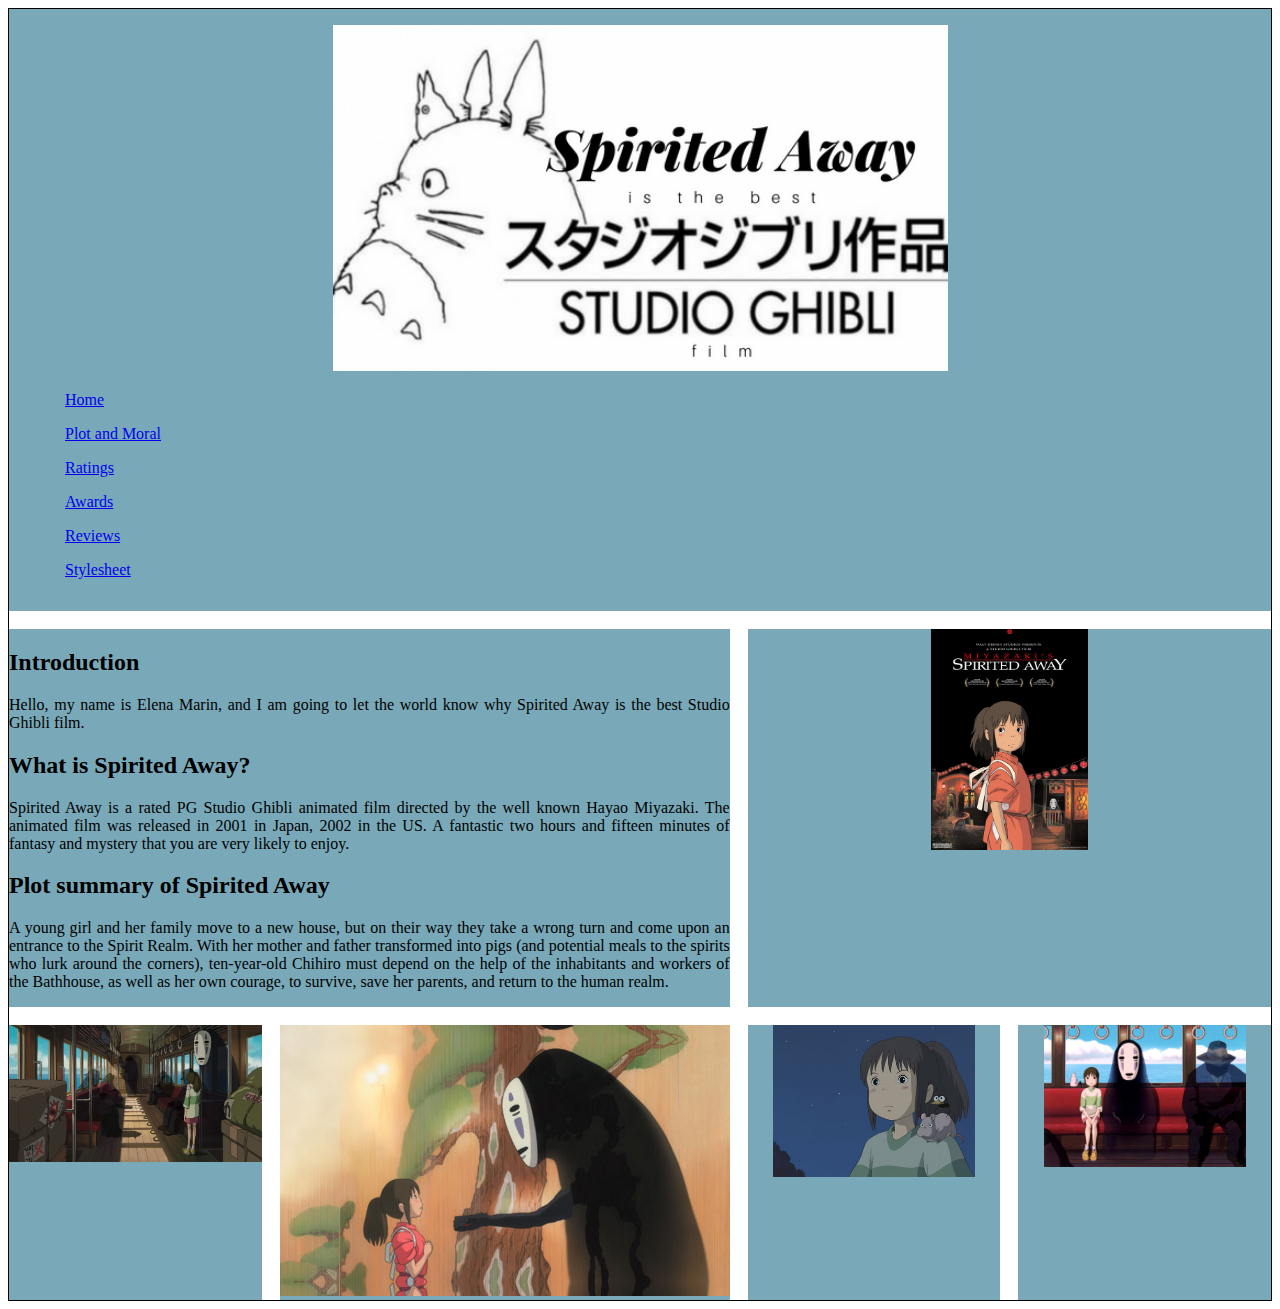
<file: index.html>
<!DOCTYPE html>
<html>
	<head>
		<link href="stylesheet.css" type="text/css" rel="stylesheet">
		<title>Spirited Away--Home</title>
	</head>
	<body>
		<div class="grid">
			<div class="headerbody">
				<center><img src="images/Home Page--Project 4_ Rebellion.png" width="50%"></center>
				<nav>
					<ol><a href="./index.html">Home</a></ol>
					<ol><a href="./plotandmoral.html">Plot and Moral</a></ol>
					<ol><a href="./ratings.html">Ratings</a></ol>
					<ol><a href="./awards.html">Awards</a></ol>
					<ol><a href="./reviews.html">Reviews</a></ol>
					<ol><a href="./stylesheet.css">Stylesheet</a></ol>
				</nav>
			</div>
			<div class="leftsidebar">
				<h2>Introduction</h2>
				<p>Hello, my name is Elena Marin, and I am going to let the world know why Spirited Away is the best Studio Ghibli film.</p>
				<h2>What is Spirited Away?</h2>
				<p>Spirited Away is a rated PG Studio Ghibli animated film directed by the well known Hayao Miyazaki. The animated film was released in 2001 in Japan, 2002 in the US. A fantastic two hours and fifteen minutes of fantasy and mystery that you are very likely to enjoy.</p>
				<h2>Plot summary of Spirited Away</h2>
				<p>A young girl and her family move to a new house, but on their way they take a wrong turn and come upon an entrance to the Spirit Realm. With her mother and father transformed into pigs (and potential meals to the spirits who lurk around the corners), ten-year-old Chihiro must depend on the help of the inhabitants and workers of the Bathhouse, as well as her own courage, to survive, save her parents, and return to the human realm.</p>
			</div>
			<div class="rightsidebar">
				<center><img src="images/SpiritedAway 17.jpg" width="30%"/></center>
			</div>
			<div class="samplegrid-a">
				<center><img src="images/SpiritedAway12.png" width="100%"/></center>
			</div>
			<div class="samplegrid-b">
				<center><img src="images/SpiritedAway15.jpg"</a></center>
			</div>
			<div class="samplegrid-c">
				<center><img src="images/Spirited Away4.jpg" width="80%"/></center>
			</div>
			<div class="samplegrid-d">
				<center><img src="images/Spirited Away5.jpg" width="80%"/></center>
			</div>
		</div>
	</body>
</html>
</file>
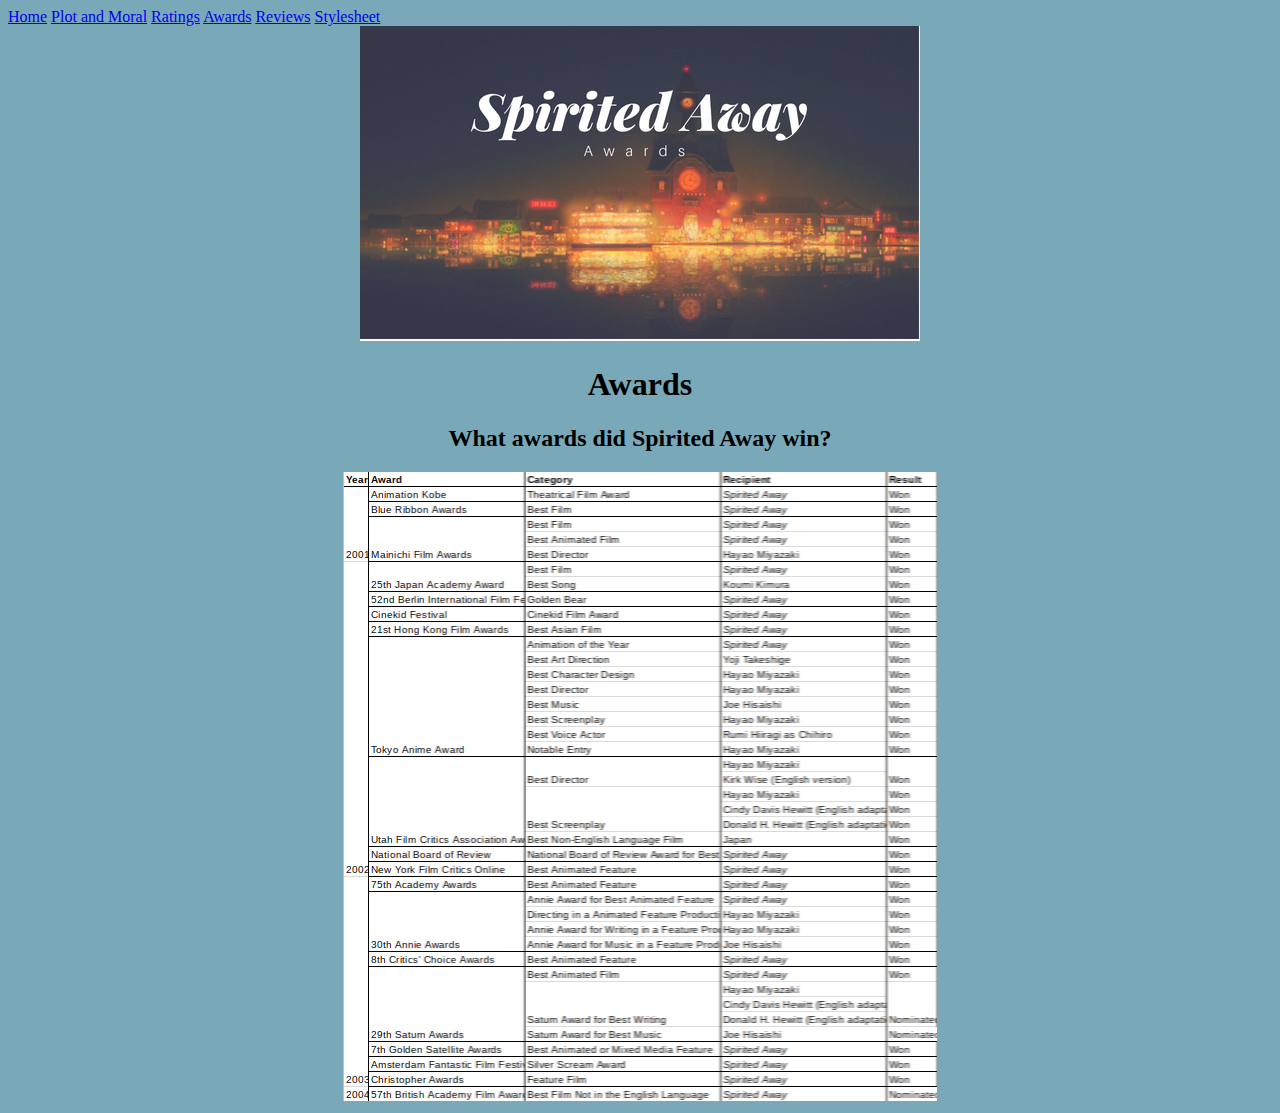
<file: awards.html>
<!DOCTYPE html>
<html>

<head>
  <title>Spirited Away--Awards</title>
  <link href="stylesheet.css" type="text/css" rel="stylesheet">
</head>

<body class="indexbody">
  <nav>
	<a href="./index.html">Home</a>
    <a href="./plotandmoral.html">Plot and Moral</a>
    <a href="./ratings.html">Ratings</a>
	<a href="./awards.html">Awards</a>
	<a href="./reviews.html">Reviews</a>
	<a href="./stylesheet.css">Stylesheet</a>
  </nav>
    <center><img src="images/AwardsPage--Project 4_ Rebellion.png"/></center>
 
 <center><h1>Awards</h1></center>
    <center><h2>What awards did Spirited Away win?</h2></center>
		<center><img src="images/SpiritedAwayAwards.png"/></center>                                                                                                                                                                                                                                                                                                                                                                                                                                                                                                                                                                                                                                                                                                                                                                                                                                                                                                                                                                                                                                                                                                                                                                                                                                                                                                                                                                                                                                                                                                                                                                                                                                                                                                                                                                                                                                                                                                                                                                                                                                                                                                                                       
</body>
</html>
</file>
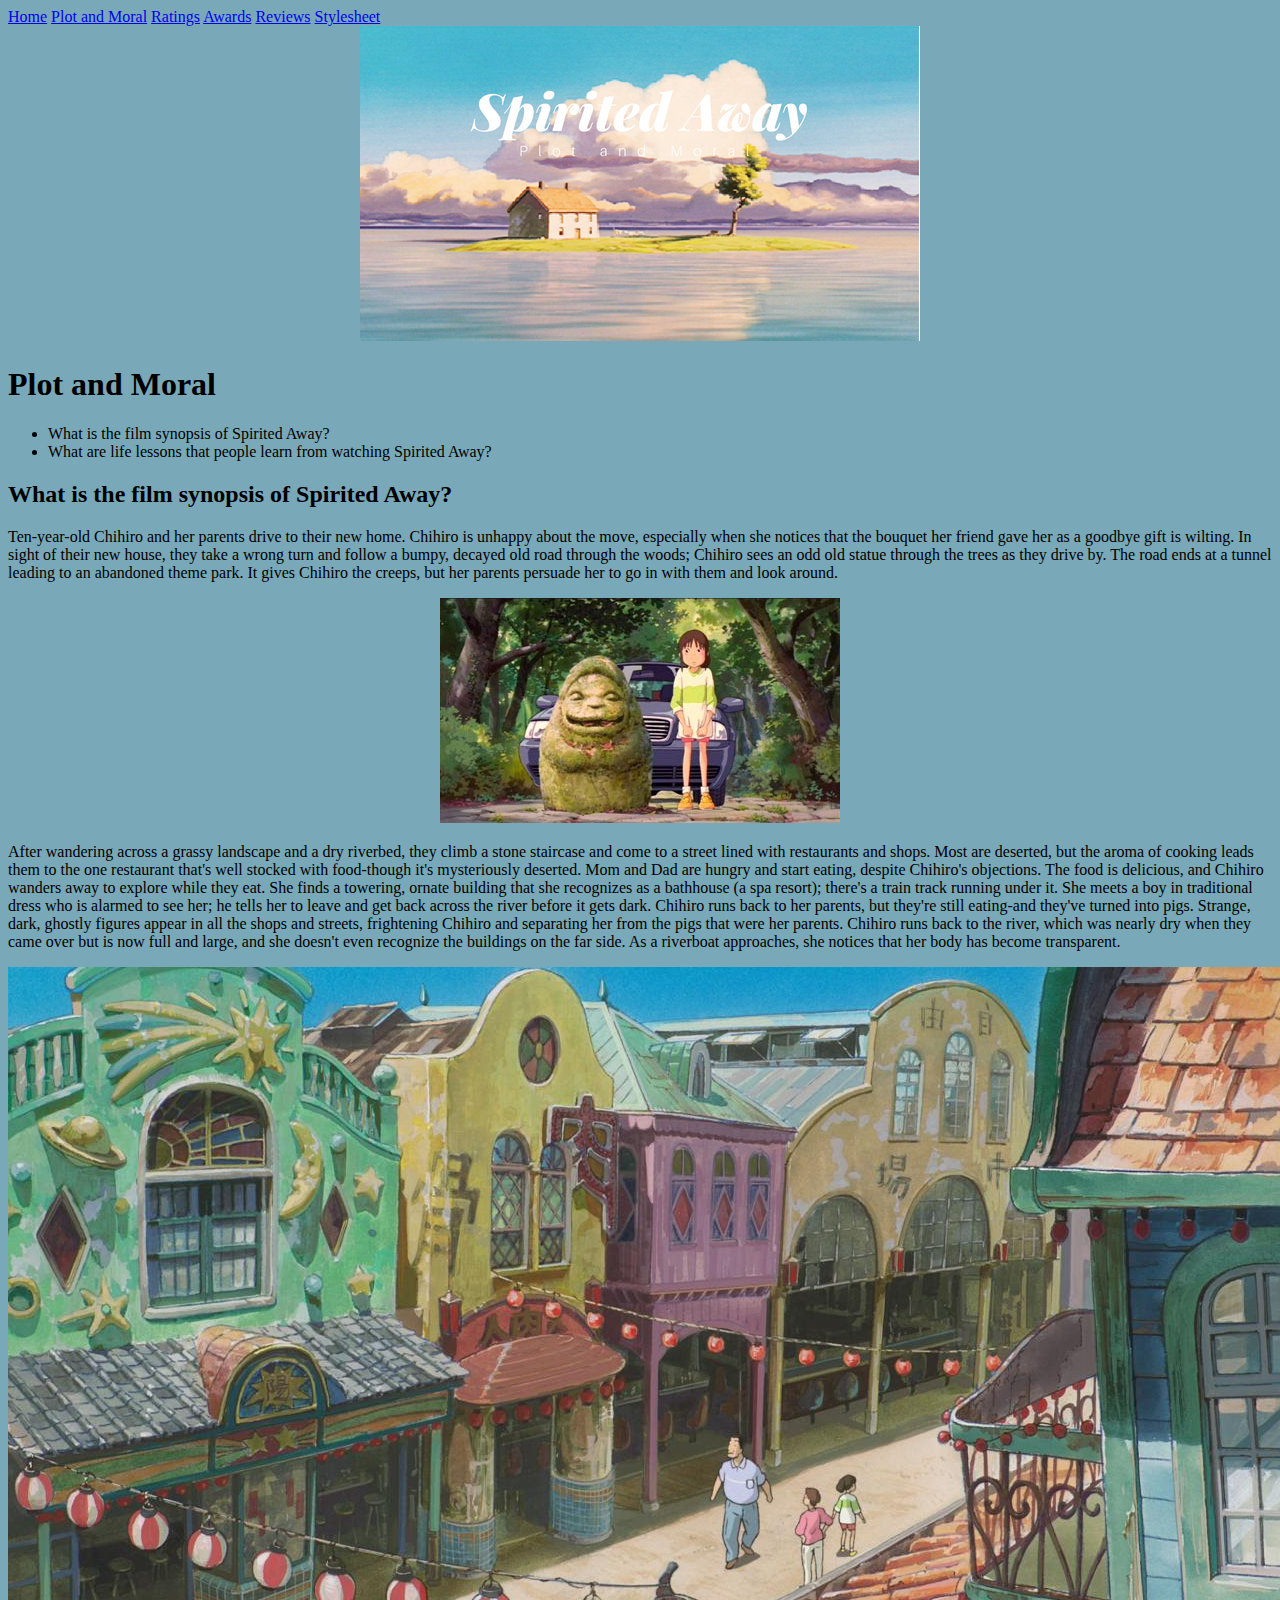
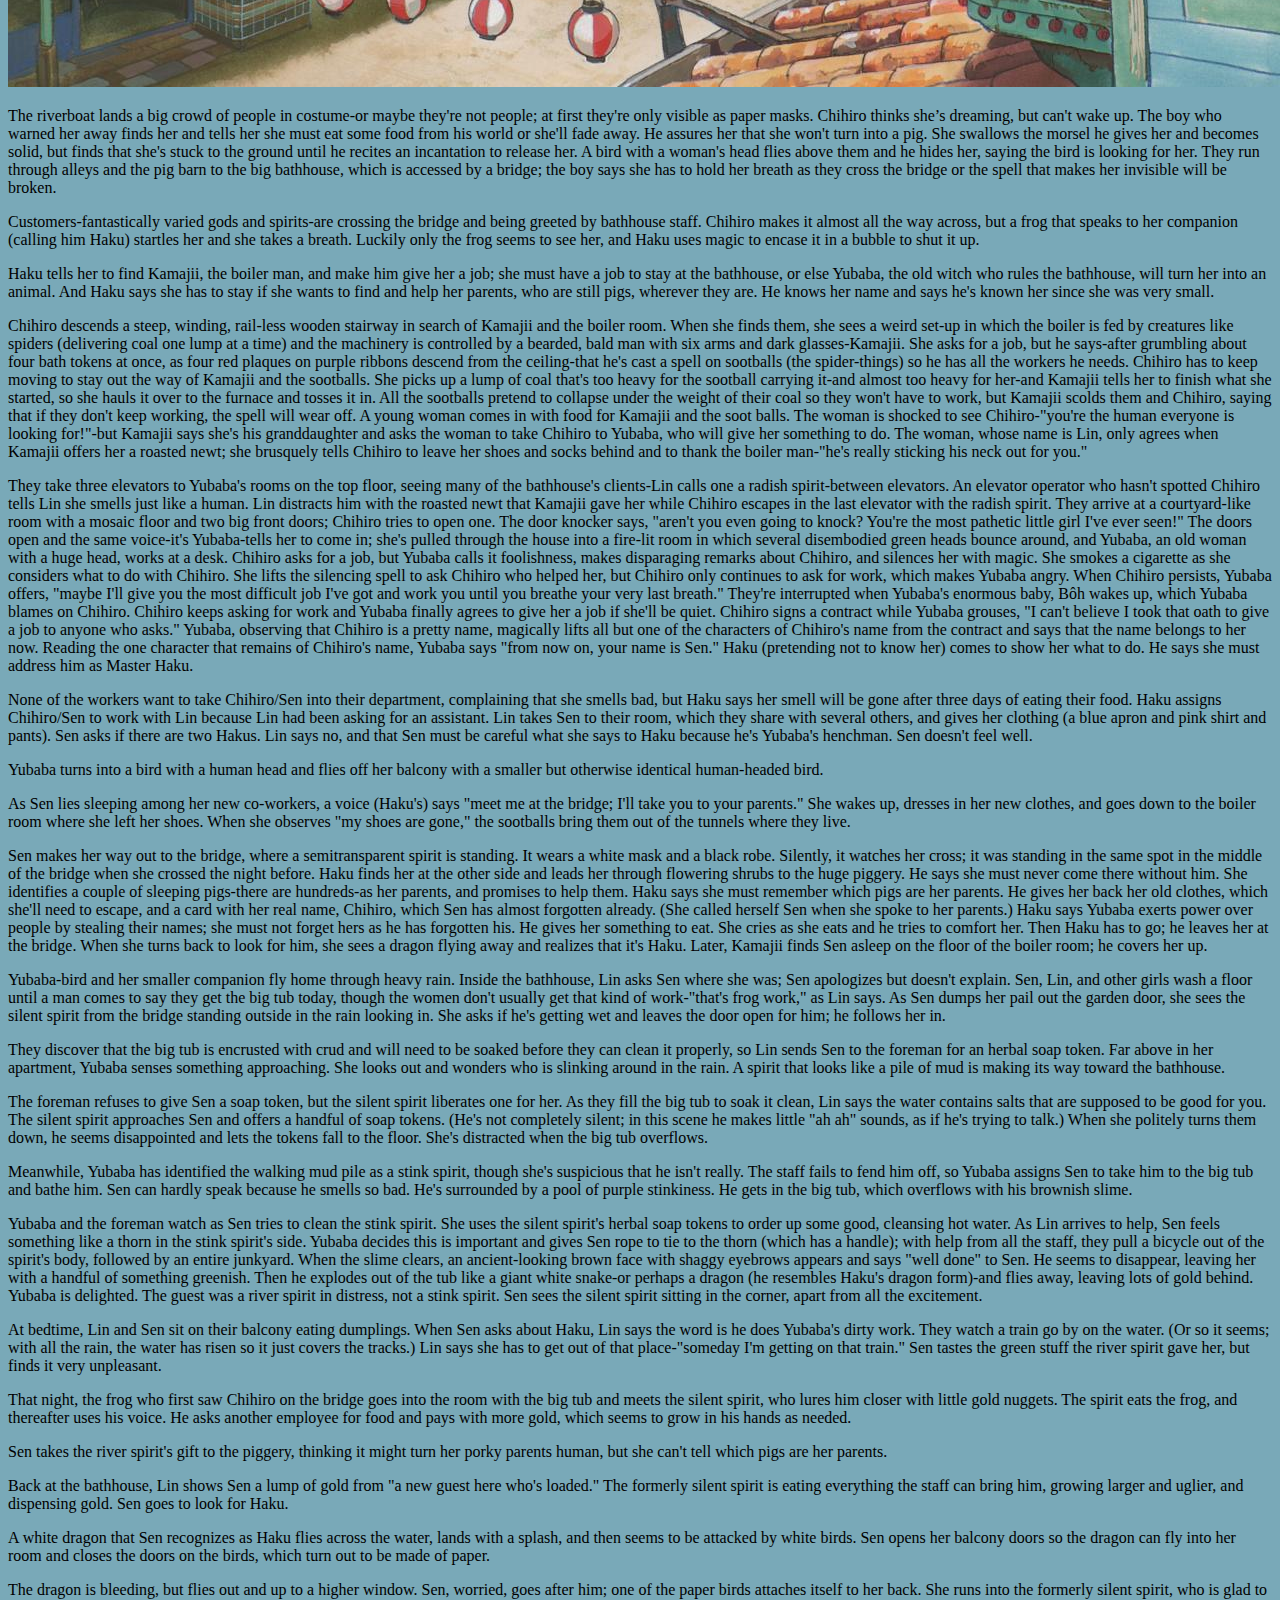
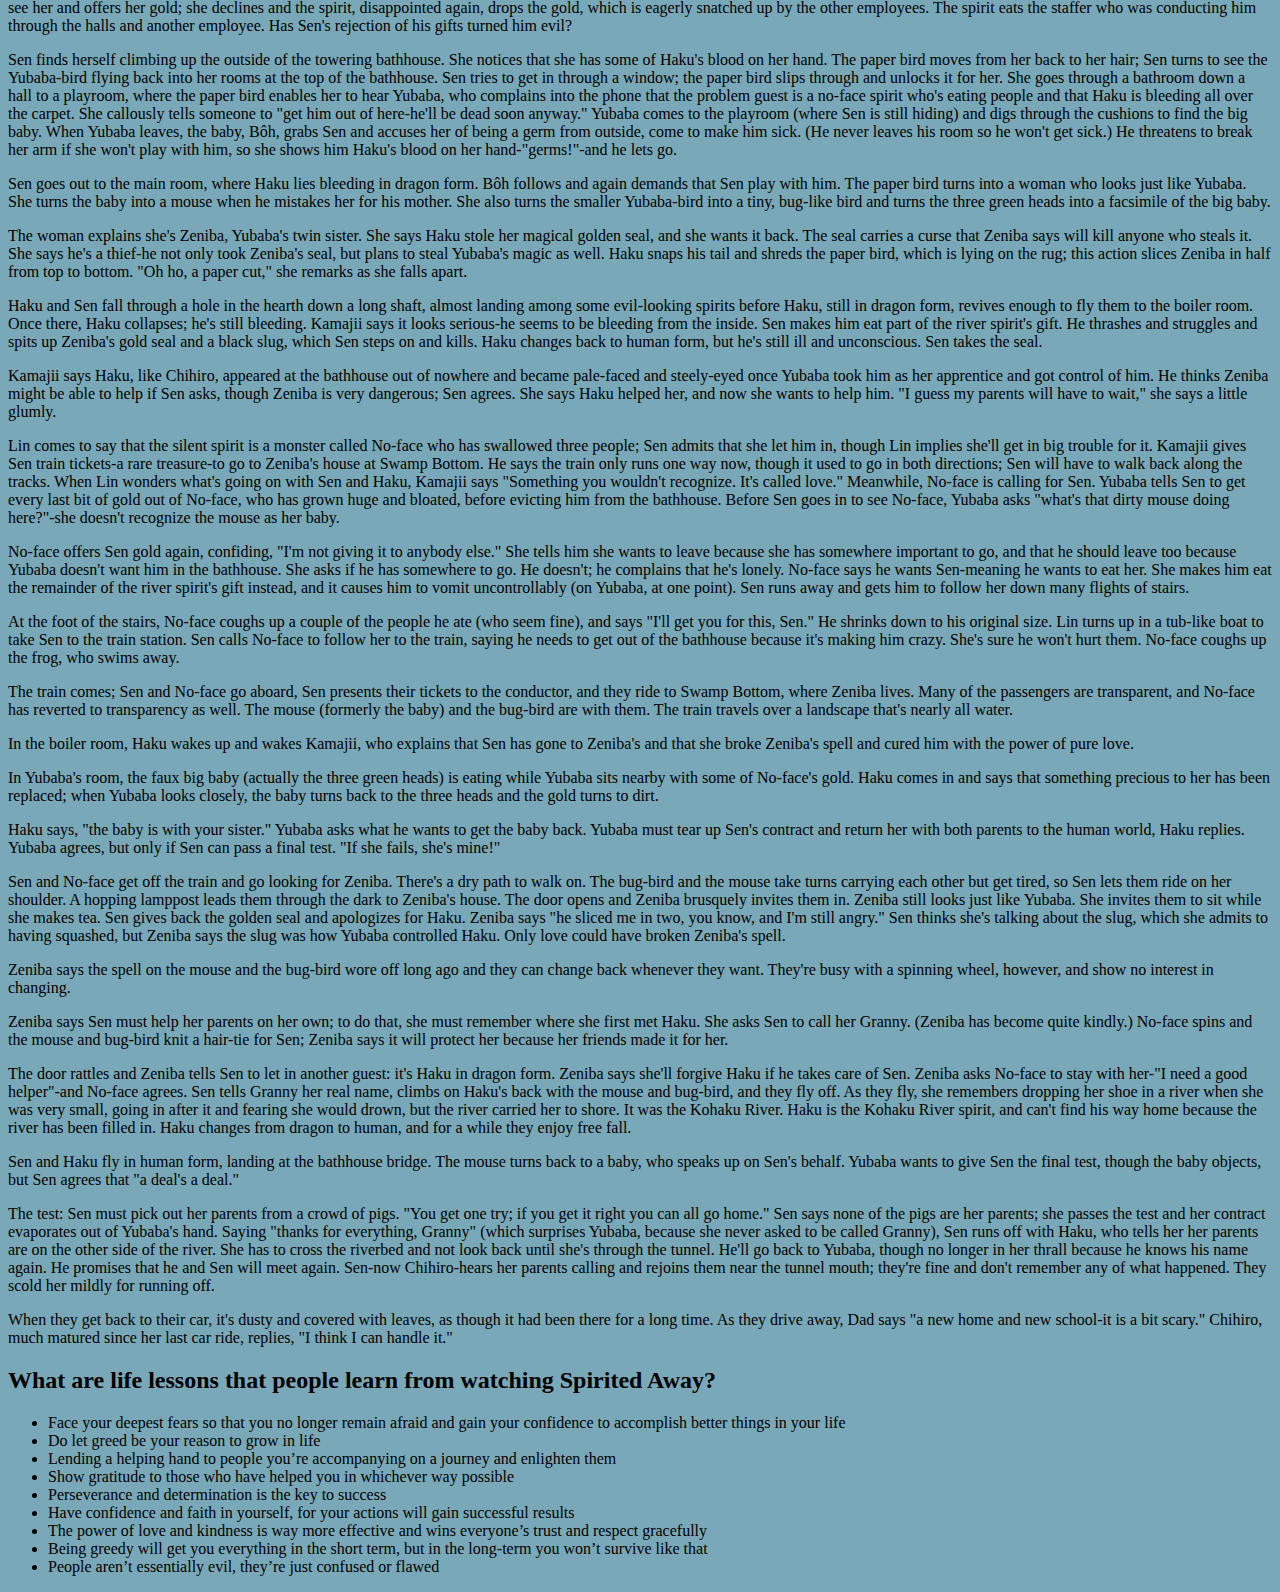
<file: plotandmoral.html>
<!DOCTYPE html>
<html>

<head>
  <title>Spirited Away--Plot and Moral</title>
  <link href="stylesheet.css" type="text/css" rel="stylesheet">
</head>

<body class="indexbody">
  <nav>
	<a href="./index.html">Home</a>
    <a href="./plotandmoral.html">Plot and Moral</a>
    <a href="./ratings.html">Ratings</a>
	<a href="./awards.html">Awards</a>
	<a href="./reviews.html">Reviews</a>
	<a href="./stylesheet.css">Stylesheet</a>
  </nav>
    <center><img src="images/Plot_MoralPage--Project 4_ Rebellion.png"/></center>
 <h1>Plot and Moral</h1>
  <nav>
    <ul>
	  <li>What is the film synopsis of Spirited Away?</li>
	  <li>What are life lessons that people learn from watching Spirited Away?</li>
    </ul>
 </nav>

    <h2>What is the film synopsis of Spirited Away?</h2>
		<p>Ten-year-old Chihiro and her parents drive to their new home. Chihiro is unhappy about the move, especially when she notices that the bouquet her friend gave her as a goodbye gift is wilting. In sight of their new house, they take a wrong turn and follow a bumpy, decayed old road through the woods; Chihiro sees an odd old statue through the trees as they drive by. The road ends at a tunnel leading to an abandoned theme park. It gives Chihiro the creeps, but her parents persuade her to go in with them and look around.</p>
		<center><img src="images/SpiritedAway13.jpg"/></center>
		<p>After wandering across a grassy landscape and a dry riverbed, they climb a stone staircase and come to a street lined with restaurants and shops. Most are deserted, but the aroma of cooking leads them to the one restaurant that's well stocked with food-though it's mysteriously deserted. Mom and Dad are hungry and start eating, despite Chihiro's objections. The food is delicious, and Chihiro wanders away to explore while they eat. She finds a towering, ornate building that she recognizes as a bathhouse (a spa resort); there's a train track running under it. She meets a boy in traditional dress who is alarmed to see her; he tells her to leave and get back across the river before it gets dark. Chihiro runs back to her parents, but they're still eating-and they've turned into pigs. Strange, dark, ghostly figures appear in all the shops and streets, frightening Chihiro and separating her from the pigs that were her parents. Chihiro runs back to the river, which was nearly dry when they came over but is now full and large, and she doesn't even recognize the buildings on the far side. As a riverboat approaches, she notices that her body has become transparent.</p>
		<center><img src="images/SpiritedAway16.jpg"/></center>
		<p>The riverboat lands a big crowd of people in costume-or maybe they're not people; at first they're only visible as paper masks. Chihiro thinks she’s dreaming, but can't wake up. The boy who warned her away finds her and tells her she must eat some food from his world or she'll fade away. He assures her that she won't turn into a pig. She swallows the morsel he gives her and becomes solid, but finds that she's stuck to the ground until he recites an incantation to release her. A bird with a woman's head flies above them and he hides her, saying the bird is looking for her. They run through alleys and the pig barn to the big bathhouse, which is accessed by a bridge; the boy says she has to hold her breath as they cross the bridge or the spell that makes her invisible will be broken. </p>
		<p>Customers-fantastically varied gods and spirits-are crossing the bridge and being greeted by bathhouse staff. Chihiro makes it almost all the way across, but a frog that speaks to her companion (calling him Haku) startles her and she takes a breath. Luckily only the frog seems to see her, and Haku uses magic to encase it in a bubble to shut it up.</p>
		<p>Haku tells her to find Kamajii, the boiler man, and make him give her a job; she must have a job to stay at the bathhouse, or else Yubaba, the old witch who rules the bathhouse, will turn her into an animal. And Haku says she has to stay if she wants to find and help her parents, who are still pigs, wherever they are. He knows her name and says he's known her since she was very small.</p>
		<p>Chihiro descends a steep, winding, rail-less wooden stairway in search of Kamajii and the boiler room. When she finds them, she sees a weird set-up in which the boiler is fed by creatures like spiders (delivering coal one lump at a time) and the machinery is controlled by a bearded, bald man with six arms and dark glasses-Kamajii. She asks for a job, but he says-after grumbling about four bath tokens at once, as four red plaques on purple ribbons descend from the ceiling-that he's cast a spell on sootballs (the spider-things) so he has all the workers he needs. Chihiro has to keep moving to stay out the way of Kamajii and the sootballs. She picks up a lump of coal that's too heavy for the sootball carrying it-and almost too heavy for her-and Kamajii tells her to finish what she started, so she hauls it over to the furnace and tosses it in. All the sootballs pretend to collapse under the weight of their coal so they won't have to work, but Kamajii scolds them and Chihiro, saying that if they don't keep working, the spell will wear off. A young woman comes in with food for Kamajii and the soot balls. The woman is shocked to see Chihiro-"you're the human everyone is looking for!"-but Kamajii says she's his granddaughter and asks the woman to take Chihiro to Yubaba, who will give her something to do. The woman, whose name is Lin, only agrees when Kamajii offers her a roasted newt; she brusquely tells Chihiro to leave her shoes and socks behind and to thank the boiler man-"he's really sticking his neck out for you."</p>
		<p>They take three elevators to Yubaba's rooms on the top floor, seeing many of the bathhouse's clients-Lin calls one a radish spirit-between elevators. An elevator operator who hasn't spotted Chihiro tells Lin she smells just like a human. Lin distracts him with the roasted newt that Kamajii gave her while Chihiro escapes in the last elevator with the radish spirit. They arrive at a courtyard-like room with a mosaic floor and two big front doors; Chihiro tries to open one. The door knocker says, "aren't you even going to knock? You're the most pathetic little girl I've ever seen!" The doors open and the same voice-it's Yubaba-tells her to come in; she's pulled through the house into a fire-lit room in which several disembodied green heads bounce around, and Yubaba, an old woman with a huge head, works at a desk. Chihiro asks for a job, but Yubaba calls it foolishness, makes disparaging remarks about Chihiro, and silences her with magic. She smokes a cigarette as she considers what to do with Chihiro. She lifts the silencing spell to ask Chihiro who helped her, but Chihiro only continues to ask for work, which makes Yubaba angry. When Chihiro persists, Yubaba offers, "maybe I'll give you the most difficult job I've got and work you until you breathe your very last breath." They're interrupted when Yubaba's enormous baby, Bôh wakes up, which Yubaba blames on Chihiro. Chihiro keeps asking for work and Yubaba finally agrees to give her a job if she'll be quiet. Chihiro signs a contract while Yubaba grouses, "I can't believe I took that oath to give a job to anyone who asks." Yubaba, observing that Chihiro is a pretty name, magically lifts all but one of the characters of Chihiro's name from the contract and says that the name belongs to her now. Reading the one character that remains of Chihiro's name, Yubaba says "from now on, your name is Sen." Haku (pretending not to know her) comes to show her what to do. He says she must address him as Master Haku.</p>
		<p>None of the workers want to take Chihiro/Sen into their department, complaining that she smells bad, but Haku says her smell will be gone after three days of eating their food. Haku assigns Chihiro/Sen to work with Lin because Lin had been asking for an assistant. Lin takes Sen to their room, which they share with several others, and gives her clothing (a blue apron and pink shirt and pants). Sen asks if there are two Hakus. Lin says no, and that Sen must be careful what she says to Haku because he's Yubaba's henchman. Sen doesn't feel well.</p>
		<p>Yubaba turns into a bird with a human head and flies off her balcony with a smaller but otherwise identical human-headed bird.</p>
		<p>As Sen lies sleeping among her new co-workers, a voice (Haku's) says "meet me at the bridge; I'll take you to your parents." She wakes up, dresses in her new clothes, and goes down to the boiler room where she left her shoes. When she observes "my shoes are gone," the sootballs bring them out of the tunnels where they live.</p>
		<p>Sen makes her way out to the bridge, where a semitransparent spirit is standing. It wears a white mask and a black robe. Silently, it watches her cross; it was standing in the same spot in the middle of the bridge when she crossed the night before. Haku finds her at the other side and leads her through flowering shrubs to the huge piggery. He says she must never come there without him. She identifies a couple of sleeping pigs-there are hundreds-as her parents, and promises to help them. Haku says she must remember which pigs are her parents. He gives her back her old clothes, which she'll need to escape, and a card with her real name, Chihiro, which Sen has almost forgotten already. (She called herself Sen when she spoke to her parents.) Haku says Yubaba exerts power over people by stealing their names; she must not forget hers as he has forgotten his. He gives her something to eat. She cries as she eats and he tries to comfort her. Then Haku has to go; he leaves her at the bridge. When she turns back to look for him, she sees a dragon flying away and realizes that it's Haku. Later, Kamajii finds Sen asleep on the floor of the boiler room; he covers her up.</p>
		<p>Yubaba-bird and her smaller companion fly home through heavy rain. Inside the bathhouse, Lin asks Sen where she was; Sen apologizes but doesn't explain. Sen, Lin, and other girls wash a floor until a man comes to say they get the big tub today, though the women don't usually get that kind of work-"that's frog work," as Lin says. As Sen dumps her pail out the garden door, she sees the silent spirit from the bridge standing outside in the rain looking in. She asks if he's getting wet and leaves the door open for him; he follows her in.</p>
		<p>They discover that the big tub is encrusted with crud and will need to be soaked before they can clean it properly, so Lin sends Sen to the foreman for an herbal soap token. Far above in her apartment, Yubaba senses something approaching. She looks out and wonders who is slinking around in the rain. A spirit that looks like a pile of mud is making its way toward the bathhouse.</p>
		<p>The foreman refuses to give Sen a soap token, but the silent spirit liberates one for her. As they fill the big tub to soak it clean, Lin says the water contains salts that are supposed to be good for you. The silent spirit approaches Sen and offers a handful of soap tokens. (He's not completely silent; in this scene he makes little "ah ah" sounds, as if he's trying to talk.) When she politely turns them down, he seems disappointed and lets the tokens fall to the floor. She's distracted when the big tub overflows.</p>
		<p>Meanwhile, Yubaba has identified the walking mud pile as a stink spirit, though she's suspicious that he isn't really. The staff fails to fend him off, so Yubaba assigns Sen to take him to the big tub and bathe him. Sen can hardly speak because he smells so bad. He's surrounded by a pool of purple stinkiness. He gets in the big tub, which overflows with his brownish slime.</p>
		<p>Yubaba and the foreman watch as Sen tries to clean the stink spirit. She uses the silent spirit's herbal soap tokens to order up some good, cleansing hot water. As Lin arrives to help, Sen feels something like a thorn in the stink spirit's side. Yubaba decides this is important and gives Sen rope to tie to the thorn (which has a handle); with help from all the staff, they pull a bicycle out of the spirit's body, followed by an entire junkyard. When the slime clears, an ancient-looking brown face with shaggy eyebrows appears and says "well done" to Sen. He seems to disappear, leaving her with a handful of something greenish. Then he explodes out of the tub like a giant white snake-or perhaps a dragon (he resembles Haku's dragon form)-and flies away, leaving lots of gold behind. Yubaba is delighted. The guest was a river spirit in distress, not a stink spirit. Sen sees the silent spirit sitting in the corner, apart from all the excitement.</p>
		<p>At bedtime, Lin and Sen sit on their balcony eating dumplings. When Sen asks about Haku, Lin says the word is he does Yubaba's dirty work. They watch a train go by on the water. (Or so it seems; with all the rain, the water has risen so it just covers the tracks.) Lin says she has to get out of that place-"someday I'm getting on that train." Sen tastes the green stuff the river spirit gave her, but finds it very unpleasant.</p>
		<p>That night, the frog who first saw Chihiro on the bridge goes into the room with the big tub and meets the silent spirit, who lures him closer with little gold nuggets. The spirit eats the frog, and thereafter uses his voice. He asks another employee for food and pays with more gold, which seems to grow in his hands as needed.</p>
		<p>Sen takes the river spirit's gift to the piggery, thinking it might turn her porky parents human, but she can't tell which pigs are her parents.</p>
		<p>Back at the bathhouse, Lin shows Sen a lump of gold from "a new guest here who's loaded." The formerly silent spirit is eating everything the staff can bring him, growing larger and uglier, and dispensing gold. Sen goes to look for Haku.</p>
		<p>A white dragon that Sen recognizes as Haku flies across the water, lands with a splash, and then seems to be attacked by white birds. Sen opens her balcony doors so the dragon can fly into her room and closes the doors on the birds, which turn out to be made of paper.</p>
		<p>The dragon is bleeding, but flies out and up to a higher window. Sen, worried, goes after him; one of the paper birds attaches itself to her back. She runs into the formerly silent spirit, who is glad to see her and offers her gold; she declines and the spirit, disappointed again, drops the gold, which is eagerly snatched up by the other employees. The spirit eats the staffer who was conducting him through the halls and another employee. Has Sen's rejection of his gifts turned him evil?</p>
		<p>Sen finds herself climbing up the outside of the towering bathhouse. She notices that she has some of Haku's blood on her hand. The paper bird moves from her back to her hair; Sen turns to see the Yubaba-bird flying back into her rooms at the top of the bathhouse. Sen tries to get in through a window; the paper bird slips through and unlocks it for her. She goes through a bathroom down a hall to a playroom, where the paper bird enables her to hear Yubaba, who complains into the phone that the problem guest is a no-face spirit who's eating people and that Haku is bleeding all over the carpet. She callously tells someone to "get him out of here-he'll be dead soon anyway." Yubaba comes to the playroom (where Sen is still hiding) and digs through the cushions to find the big baby. When Yubaba leaves, the baby, Bôh, grabs Sen and accuses her of being a germ from outside, come to make him sick. (He never leaves his room so he won't get sick.) He threatens to break her arm if she won't play with him, so she shows him Haku's blood on her hand-"germs!"-and he lets go.</p>
		<p>Sen goes out to the main room, where Haku lies bleeding in dragon form. Bôh follows and again demands that Sen play with him. The paper bird turns into a woman who looks just like Yubaba. She turns the baby into a mouse when he mistakes her for his mother. She also turns the smaller Yubaba-bird into a tiny, bug-like bird and turns the three green heads into a facsimile of the big baby.</p>
		<p>The woman explains she's Zeniba, Yubaba's twin sister. She says Haku stole her magical golden seal, and she wants it back. The seal carries a curse that Zeniba says will kill anyone who steals it. She says he's a thief-he not only took Zeniba's seal, but plans to steal Yubaba's magic as well. Haku snaps his tail and shreds the paper bird, which is lying on the rug; this action slices Zeniba in half from top to bottom. "Oh ho, a paper cut," she remarks as she falls apart.</p>
		<p>Haku and Sen fall through a hole in the hearth down a long shaft, almost landing among some evil-looking spirits before Haku, still in dragon form, revives enough to fly them to the boiler room. Once there, Haku collapses; he's still bleeding. Kamajii says it looks serious-he seems to be bleeding from the inside. Sen makes him eat part of the river spirit's gift. He thrashes and struggles and spits up Zeniba's gold seal and a black slug, which Sen steps on and kills. Haku changes back to human form, but he's still ill and unconscious. Sen takes the seal.</p>
		<p>Kamajii says Haku, like Chihiro, appeared at the bathhouse out of nowhere and became pale-faced and steely-eyed once Yubaba took him as her apprentice and got control of him. He thinks Zeniba might be able to help if Sen asks, though Zeniba is very dangerous; Sen agrees. She says Haku helped her, and now she wants to help him. "I guess my parents will have to wait," she says a little glumly.</p>
		<p>Lin comes to say that the silent spirit is a monster called No-face who has swallowed three people; Sen admits that she let him in, though Lin implies she'll get in big trouble for it. Kamajii gives Sen train tickets-a rare treasure-to go to Zeniba's house at Swamp Bottom. He says the train only runs one way now, though it used to go in both directions; Sen will have to walk back along the tracks. When Lin wonders what's going on with Sen and Haku, Kamajii says "Something you wouldn't recognize. It's called love." Meanwhile, No-face is calling for Sen. Yubaba tells Sen to get every last bit of gold out of No-face, who has grown huge and bloated, before evicting him from the bathhouse. Before Sen goes in to see No-face, Yubaba asks "what's that dirty mouse doing here?"-she doesn't recognize the mouse as her baby.</p>
		<p>No-face offers Sen gold again, confiding, "I'm not giving it to anybody else." She tells him she wants to leave because she has somewhere important to go, and that he should leave too because Yubaba doesn't want him in the bathhouse. She asks if he has somewhere to go. He doesn't; he complains that he's lonely. No-face says he wants Sen-meaning he wants to eat her. She makes him eat the remainder of the river spirit's gift instead, and it causes him to vomit uncontrollably (on Yubaba, at one point). Sen runs away and gets him to follow her down many flights of stairs.</p>
		<p>At the foot of the stairs, No-face coughs up a couple of the people he ate (who seem fine), and says "I'll get you for this, Sen." He shrinks down to his original size. Lin turns up in a tub-like boat to take Sen to the train station. Sen calls No-face to follow her to the train, saying he needs to get out of the bathhouse because it's making him crazy. She's sure he won't hurt them. No-face coughs up the frog, who swims away.</p>
		<p>The train comes; Sen and No-face go aboard, Sen presents their tickets to the conductor, and they ride to Swamp Bottom, where Zeniba lives. Many of the passengers are transparent, and No-face has reverted to transparency as well. The mouse (formerly the baby) and the bug-bird are with them. The train travels over a landscape that's nearly all water.</p>
		<p>In the boiler room, Haku wakes up and wakes Kamajii, who explains that Sen has gone to Zeniba's and that she broke Zeniba's spell and cured him with the power of pure love.</p>
		<p>In Yubaba's room, the faux big baby (actually the three green heads) is eating while Yubaba sits nearby with some of No-face's gold. Haku comes in and says that something precious to her has been replaced; when Yubaba looks closely, the baby turns back to the three heads and the gold turns to dirt.</p>
		<p>Haku says, "the baby is with your sister." Yubaba asks what he wants to get the baby back. Yubaba must tear up Sen's contract and return her with both parents to the human world, Haku replies. Yubaba agrees, but only if Sen can pass a final test. "If she fails, she's mine!"</p>
		<p>Sen and No-face get off the train and go looking for Zeniba. There's a dry path to walk on. The bug-bird and the mouse take turns carrying each other but get tired, so Sen lets them ride on her shoulder. A hopping lamppost leads them through the dark to Zeniba's house. The door opens and Zeniba brusquely invites them in. Zeniba still looks just like Yubaba. She invites them to sit while she makes tea. Sen gives back the golden seal and apologizes for Haku. Zeniba says "he sliced me in two, you know, and I'm still angry." Sen thinks she's talking about the slug, which she admits to having squashed, but Zeniba says the slug was how Yubaba controlled Haku. Only love could have broken Zeniba's spell.</p>
		<p>Zeniba says the spell on the mouse and the bug-bird wore off long ago and they can change back whenever they want. They're busy with a spinning wheel, however, and show no interest in changing.</p>
		<p>Zeniba says Sen must help her parents on her own; to do that, she must remember where she first met Haku. She asks Sen to call her Granny. (Zeniba has become quite kindly.) No-face spins and the mouse and bug-bird knit a hair-tie for Sen; Zeniba says it will protect her because her friends made it for her.</p>
		<p>The door rattles and Zeniba tells Sen to let in another guest: it's Haku in dragon form. Zeniba says she'll forgive Haku if he takes care of Sen. Zeniba asks No-face to stay with her-"I need a good helper"-and No-face agrees. Sen tells Granny her real name, climbs on Haku's back with the mouse and bug-bird, and they fly off. As they fly, she remembers dropping her shoe in a river when she was very small, going in after it and fearing she would drown, but the river carried her to shore. It was the Kohaku River. Haku is the Kohaku River spirit, and can't find his way home because the river has been filled in. Haku changes from dragon to human, and for a while they enjoy free fall.</p>
		<p>Sen and Haku fly in human form, landing at the bathhouse bridge. The mouse turns back to a baby, who speaks up on Sen's behalf. Yubaba wants to give Sen the final test, though the baby objects, but Sen agrees that "a deal's a deal."</p>
		<p>The test: Sen must pick out her parents from a crowd of pigs. "You get one try; if you get it right you can all go home." Sen says none of the pigs are her parents; she passes the test and her contract evaporates out of Yubaba's hand. Saying "thanks for everything, Granny" (which surprises Yubaba, because she never asked to be called Granny), Sen runs off with Haku, who tells her her parents are on the other side of the river. She has to cross the riverbed and not look back until she's through the tunnel. He'll go back to Yubaba, though no longer in her thrall because he knows his name again. He promises that he and Sen will meet again. Sen-now Chihiro-hears her parents calling and rejoins them near the tunnel mouth; they're fine and don't remember any of what happened. They scold her mildly for running off.</p>
		<p>When they get back to their car, it's dusty and covered with leaves, as though it had been there for a long time. As they drive away, Dad says "a new home and new school-it is a bit scary." Chihiro, much matured since her last car ride, replies, "I think I can handle it."</p>
	<h2>What are life lessons that people learn from watching Spirited Away?</h2>
		<ul>
			<li>Face your deepest fears so that you no longer remain afraid and gain your confidence to accomplish better things in your life</li>
			<li>Do let greed be your reason to grow in life</li>
			<li>Lending a helping hand to people you’re accompanying on a journey and enlighten them</li>
			<li>Show gratitude to those who have helped you in whichever way possible</li>
			<li>Perseverance and determination is the key to success</li>
			<li>Have confidence and faith in yourself, for your actions will gain successful results</li>
			<li>The power of love and kindness is way more effective and wins everyone’s trust and respect gracefully</li>
			<li>Being greedy will get you everything in the short term, but in the long-term you won’t survive like that</li>
			<li>People aren’t essentially evil, they’re just confused or flawed</li>
		</ul>		
</body>
</html>
</file>
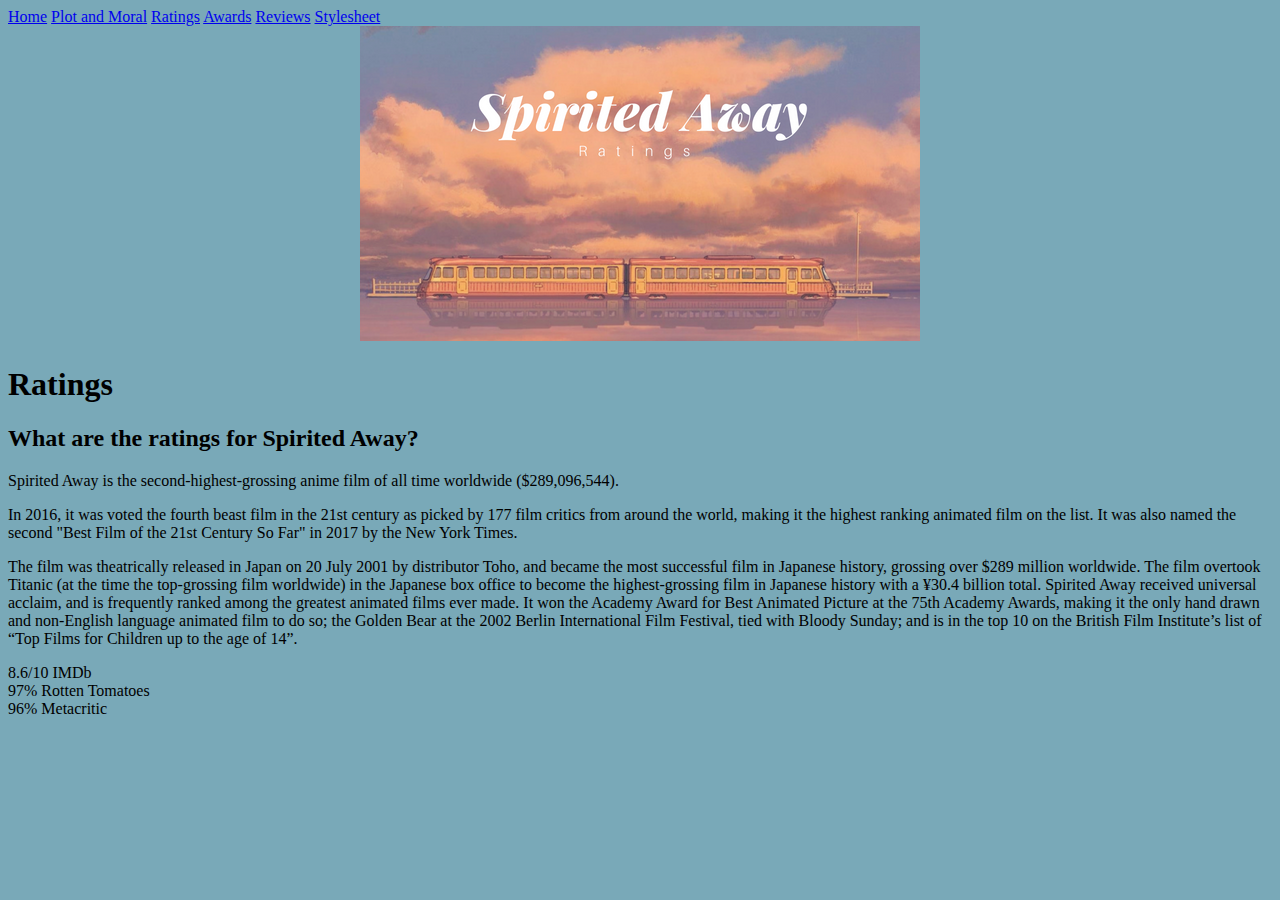
<file: ratings.html>
<!DOCTYPE html>
<html>

<head>
  <title>Spirited Away--Ratings</title>
  <link href="stylesheet.css" type="text/css" rel="stylesheet">
</head>

<body class="indexbody">
  <nav>
	<a href="./index.html">Home</a>
    <a href="./plotandmoral.html">Plot and Moral</a>
    <a href="./ratings.html">Ratings</a>
	<a href="./awards.html">Awards</a>
	<a href="./reviews.html">Reviews</a>
	<a href="./stylesheet.css">Stylesheet</a>
  </nav>
    <center><img src="images/RatingsPage--Project 4_ Rebellion.png"/></center>
 
 <h1>Ratings</h1>
    <h2>What are the ratings for Spirited Away?</h2>
		<p>Spirited Away is the second-highest-grossing anime film of all time worldwide ($289,096,544).</p>
		<p>In 2016, it was voted the fourth beast film in the 21st century as picked by 177 film critics from around the world, making it the highest ranking animated film on the list. It was also named the second "Best Film of the 21st Century So Far" in 2017 by the New York Times.</p>
		<p>The film was theatrically released in Japan on 20 July 2001 by distributor Toho, and became the most successful film in Japanese history, grossing over $289 million worldwide. The film overtook Titanic (at the time the top-grossing film worldwide) in the Japanese box office to become the highest-grossing film in Japanese history with a ¥30.4 billion total. Spirited Away received universal acclaim, and is frequently ranked among the greatest animated films ever made.  It won the Academy Award for Best Animated Picture at the 75th Academy Awards, making it the only hand drawn and non-English language animated film to do so; the Golden Bear at the 2002 Berlin International Film Festival, tied with Bloody Sunday; and is in the top 10 on the British Film Institute’s list of  “Top Films for Children up to the age of 14”.</p>
		<li>8.6/10 IMDb</li>
		<li>97% Rotten Tomatoes</li>
		<li>96% Metacritic</li>
</body>
</html>
</file>
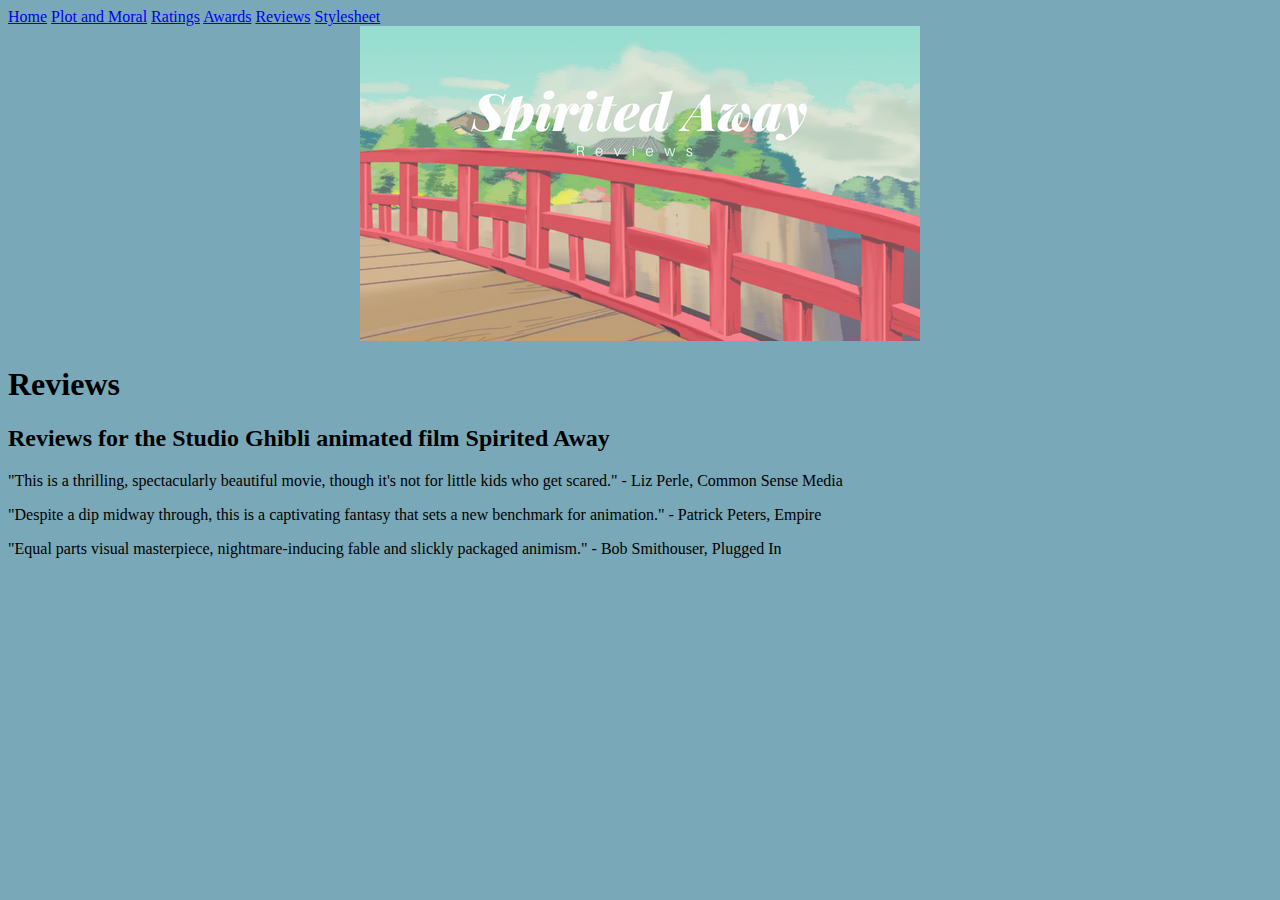
<file: reviews.html>
<!DOCTYPE html>
<html>

<head>
  <title>Spirited Away--Reviews</title>
  <link href="stylesheet.css" type="text/css" rel="stylesheet">
</head>

<body class="indexbody">
  <nav>
	<a href="./index.html">Home</a>
    <a href="./plotandmoral.html">Plot and Moral</a>
    <a href="./ratings.html">Ratings</a>
	<a href="./awards.html">Awards</a>
	<a href="./reviews.html">Reviews</a>
	<a href="./stylesheet.css">Stylesheet</a>
  </nav>
    <center><img src="images/ReviewsPage--Project 4_ Rebellion.png"/></center>
 
 <h1>Reviews</h1>
    <h2>Reviews for the Studio Ghibli animated film Spirited Away</h2>
    <p>"This is a thrilling, spectacularly beautiful movie, though it's not for little kids who get scared." - Liz Perle, Common Sense Media</p>   
	<p>"Despite a dip midway through, this is a captivating fantasy that sets a new benchmark for animation." - Patrick Peters, Empire</p>
	<p>"Equal parts visual masterpiece, nightmare-inducing fable and slickly packaged animism." - Bob Smithouser, Plugged In</p>
</body>
</html>
</file>
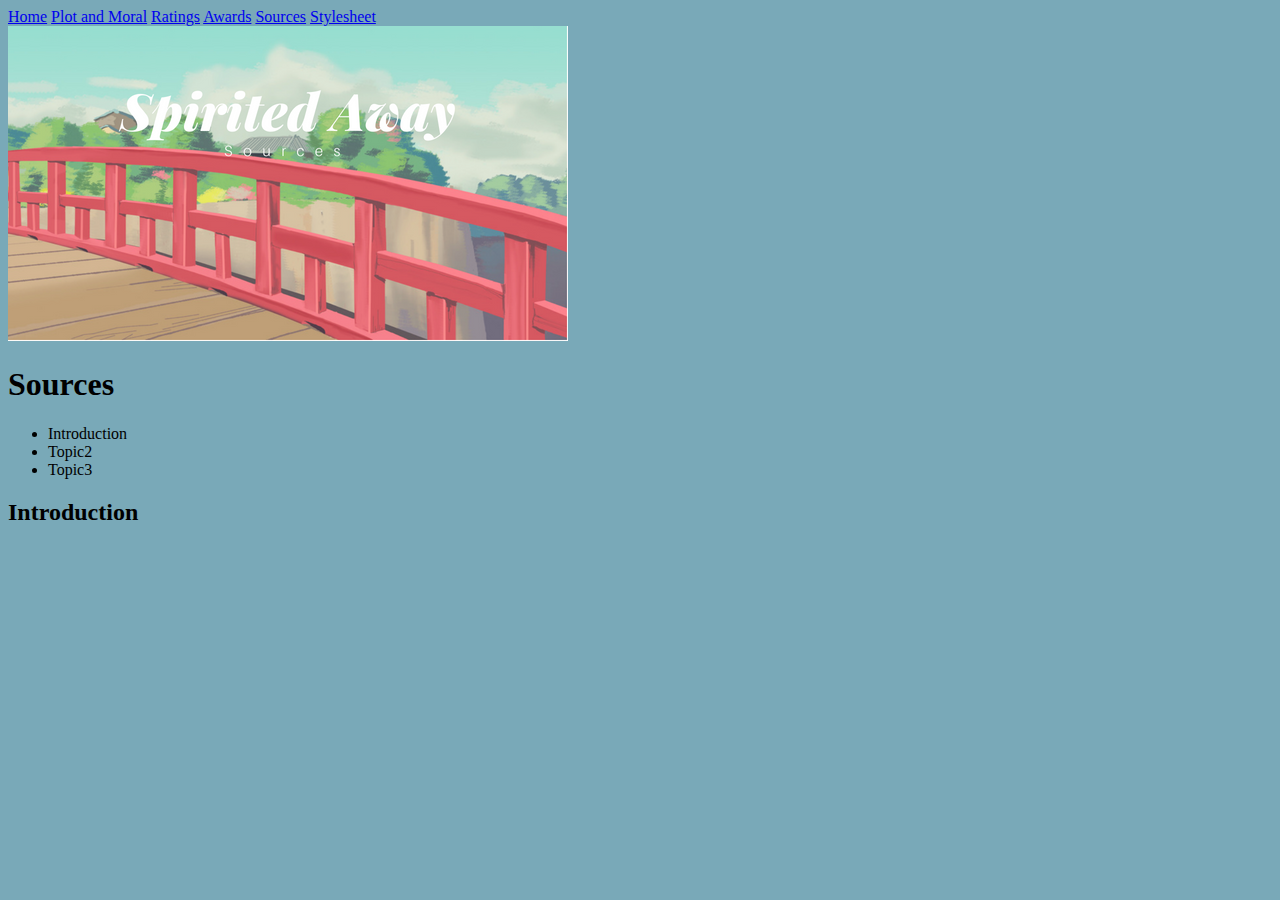
<file: sources.html>
<!DOCTYPE html>
<html>

<head>
  <title>Sources</title>
  <link href="stylesheet.css" type="text/css" rel="stylesheet">
</head>

<body class="indexbody">
  <nav>
	<a href="./index.html">Home</a>
    <a href="./plotandmoral.html">Plot and Moral</a>
    <a href="./ratings.html">Ratings</a>
	<a href="./awards.html">Awards</a>
	<a href="./sources.html">Sources</a>
	<a href="./stylesheet.css">Stylesheet</a>
  </nav>
    <img src="images/SourcesPage--Project 4_ Rebellion.png"/>
 
 <h1>Sources</h1>
  <nav>
    <ul>
      <li>Introduction</li>
	  <li>Topic2</li>
	  <li>Topic3</li>
    </ul>
 </nav>

    <h2>Introduction</h2>
    <p></p>                                                                                                                                                                                                                                                                                                                                                                                                                                                                                                                                                                                                                                                                                                                                                                                                                                                                                                                                                                                                                                                                                                                                                                                                                                                                                                                                                                                                                                                                                                                                                                                                                                                                                                                                                                                                                                                                                                                                                                                                                                                                                                                                              
</body>
</html>
</file>
<file: stylesheet.css>
body {
font-family: Calibri;
}

p {
	color: black;
	font-family: Calibri;
	font-size: 15 px;
}

.indexbody {
	background-color: #79A9B8;
}

.grid {
	display: grid;
	grid-template-columns: 1fr 1fr 1fr 1fr;
	grid-gap: 2vh;
	border: 1px black solid;
}

.headerbody {
	background-color: #79A9B8;
	padding: 1em;
	grid-column-start: 1;
	grid-column-end: span 4;
}

.leftsidebar {
	background-color: #79A9B8;
	padding: 1 em;
	grid-column-start: 1;
	grid-column-end: span 2;
	text-align: justify;
}

.rightsidebar {
	background-color: #79A9B8;
	padding: 1 em;
	grid-column-start: 3;
	grid-column-end: span 2;
	text-align: justify;
}
	
.samplegrid-a {
	background-color: #79A9B8;
	padding: 1 em;
	grid-column-start: 1;
	grid-column-end: span 1;
}

.samplegrid-b {
	background-color: #79A9B8;
	padding: 1 em;
	grid-column-start: 2;
	grid-column-end: span 1;
}

.samplegrid-c {
	background-color: #79A9B8;
	padding: 1 em;
	grid-column-start: 3;
	grid-column-end: span 1;
}

.samplegrid-d {
	background-color: #79A9B8;
	padding: 1 em;
	grid-column-start: 4;
	grid-column-end: span 1;
}
</file>
